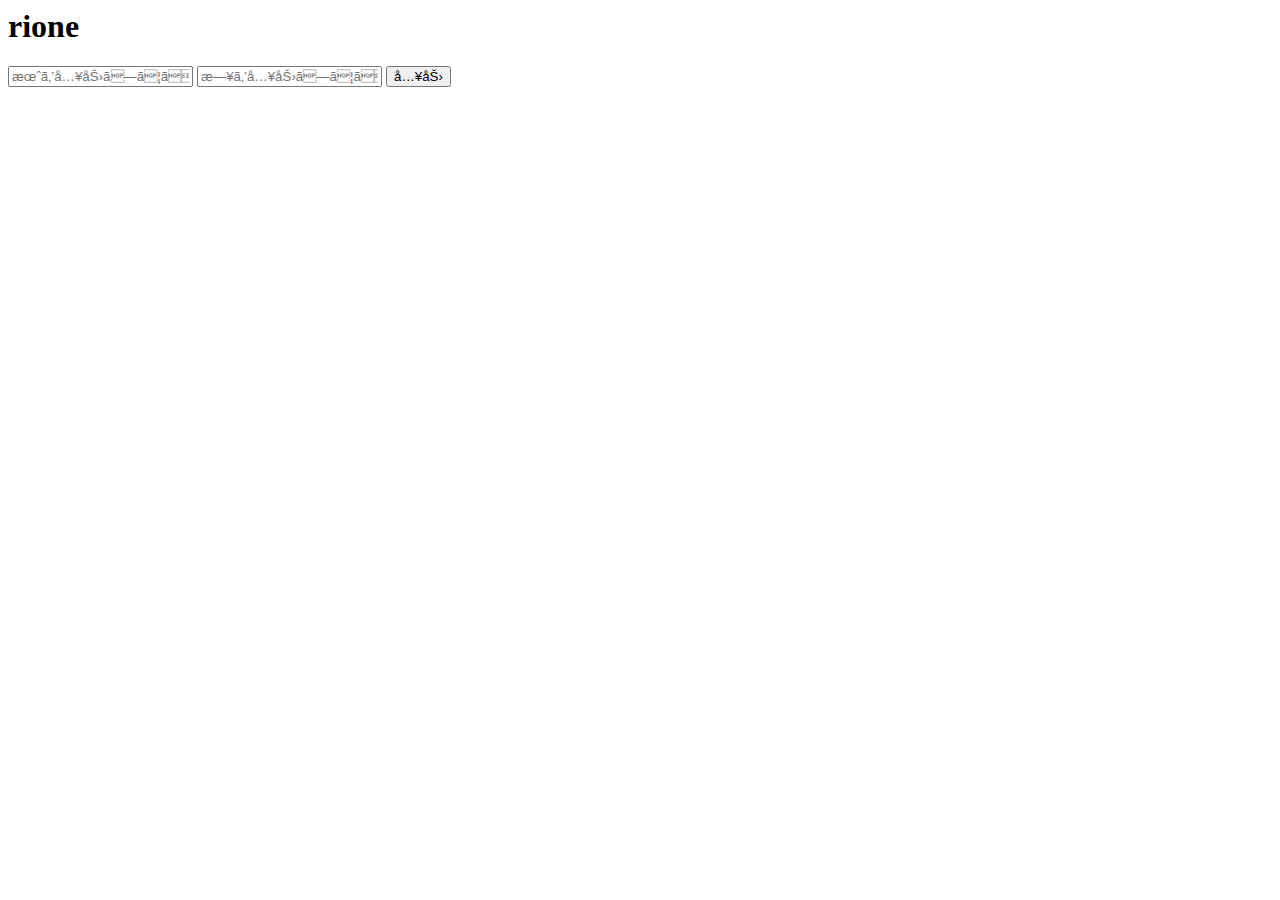
<file: index.html>
<!DOGTYPE html>
<html lang="ja">
    <head>
        <meta charset"UTF-8" >
        <title>生年月日入力</title>
        <script src="main.js"defer></script>
    </head>
    <body>
        <h1>生年月日の入力</h1>
     <input id="month" placeholder="月を入力してください">
     <input id="day" placeholder="日を入力してください">
     <button onclick="errorInput()">入力</button>
     </body>
</html>
</file>
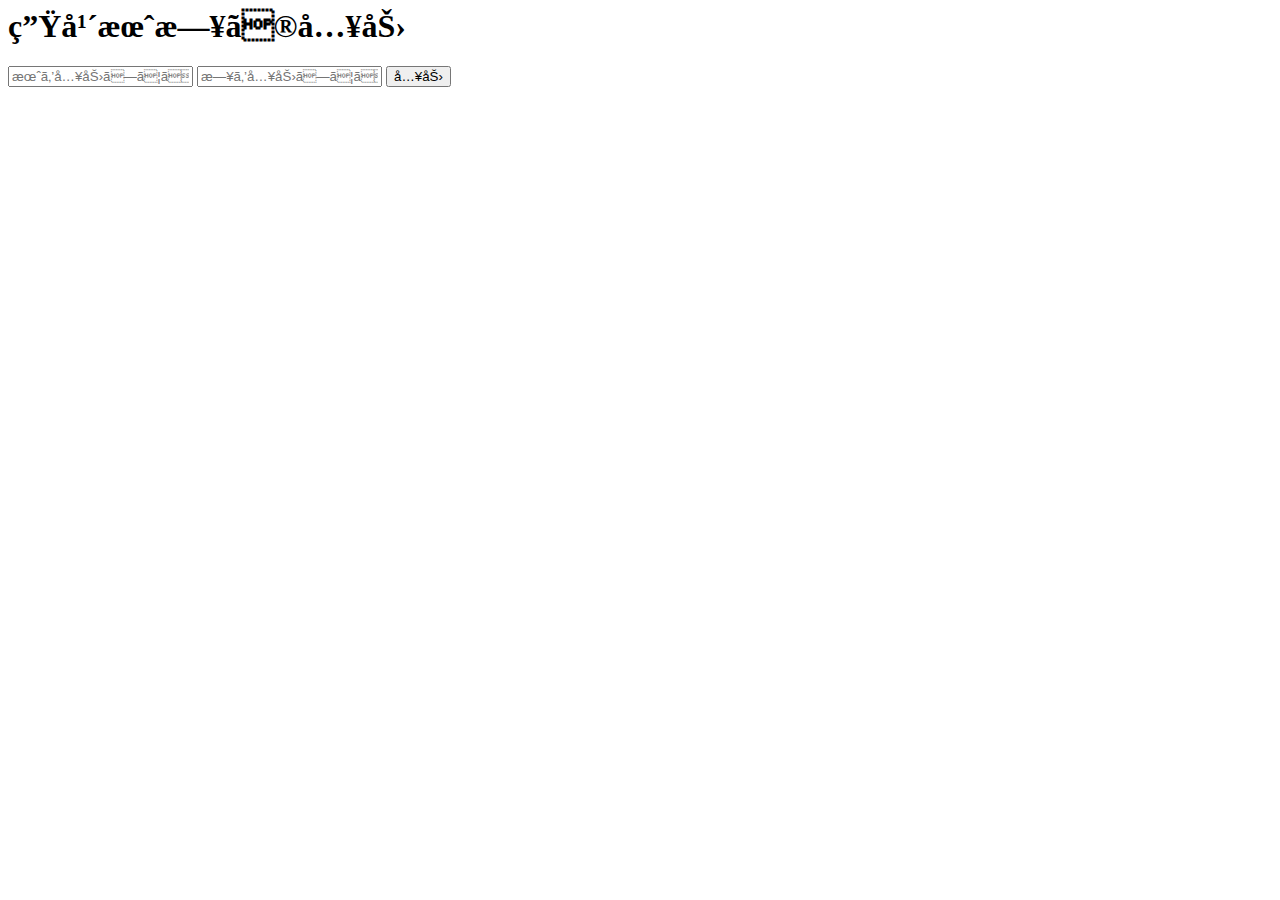
<file: 10-3/index.html>
<!DOGTYPE html>
<html lang="ja">
    <head>
        <meta charset"UTF-8" >
        <title>生年月日入力</title>
        <script src="main.js"defer></script>
    </head>
    <body>
        <h1>生年月日の入力</h1>
    <input id="month" placeholder="月を入力してください">
    <input id="day" placeholder="日を入力してください">
    <button onclick="errorInput()">入力</button>
</body>
</file>
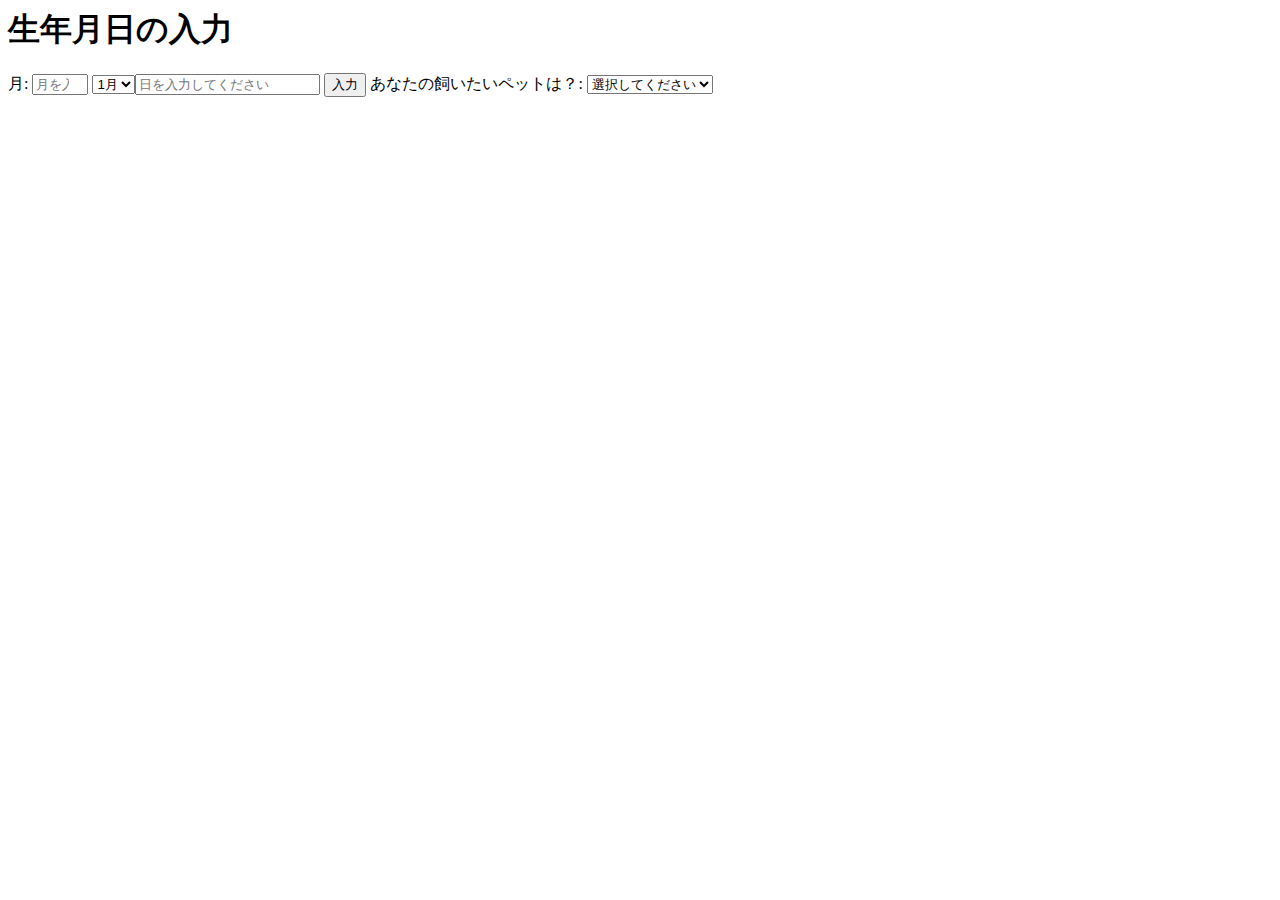
<file: 10-4/index.html>
<!DOGTYPE html>
<html lang="ja">
    <head>
        <meta charset = "UTF-8" >
        <title>生年月日入力</title>
        <script src="main.js" defer></script>
    </head>
    <body>
        <h1>生年月日の入力</h1>
     <label for ="month">月:</label>
     <input type ="number" id="month" placeholder="月を入力してください" min="1" max="12">

     <select name="monthname" id="month">
        <option value="january">1月</option>
        <option value="February">2月</option>

     <label for ="day">日:</label>
     <input id="day" placeholder="日を入力してください" min="1" max="31">

     <button onclick="errorInput()">入力</button>

     <label for=" pet-select">あなたの飼いたいペットは？:</label>

       <select name="pets" id="pet-select">
        <option value="">選択してください</option>
        <option value="dog">犬</option>
        <option value="cat">猫</option>
        <option value="hamster">ハムスター</option>
        <option value="parrot">インコ</option>
        <option value="spider">蜘蛛</option>
        <option value="goldfish">金魚</option>
       </select>
     </body>
</html>
</file>
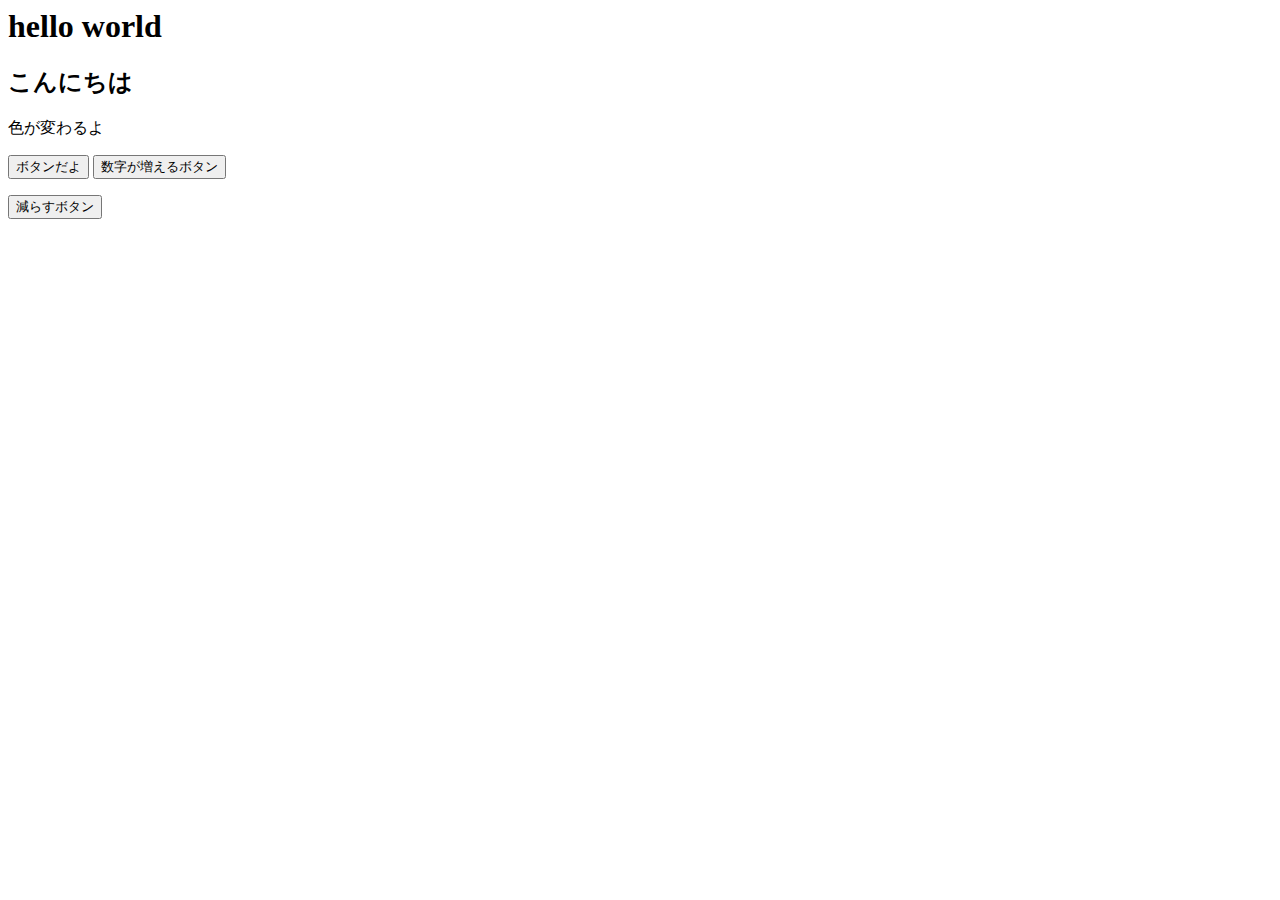
<file: 9-20/index.html>
<html lang="ja">
    
    <head>
        
        <meta chaset="UTF-8"/>
        
        <link rel="stylesheet" herf="index.css">
        
    </head>
    
    <body>
     <h1>hello world</h1>
     <h2>こんにちは</h2>
     <p id="text">色が変わるよ</p>
     <button onclick="changeColor()">ボタンだよ</button>
     <button onclick="increaseCount()">数字が増えるボタン</button>
     <p id="counter"></p>
     <button onClick="herasuCount()">減らすボタン</button>
    </body>

    <script src="main.js"></Script>
</html>
</file>
